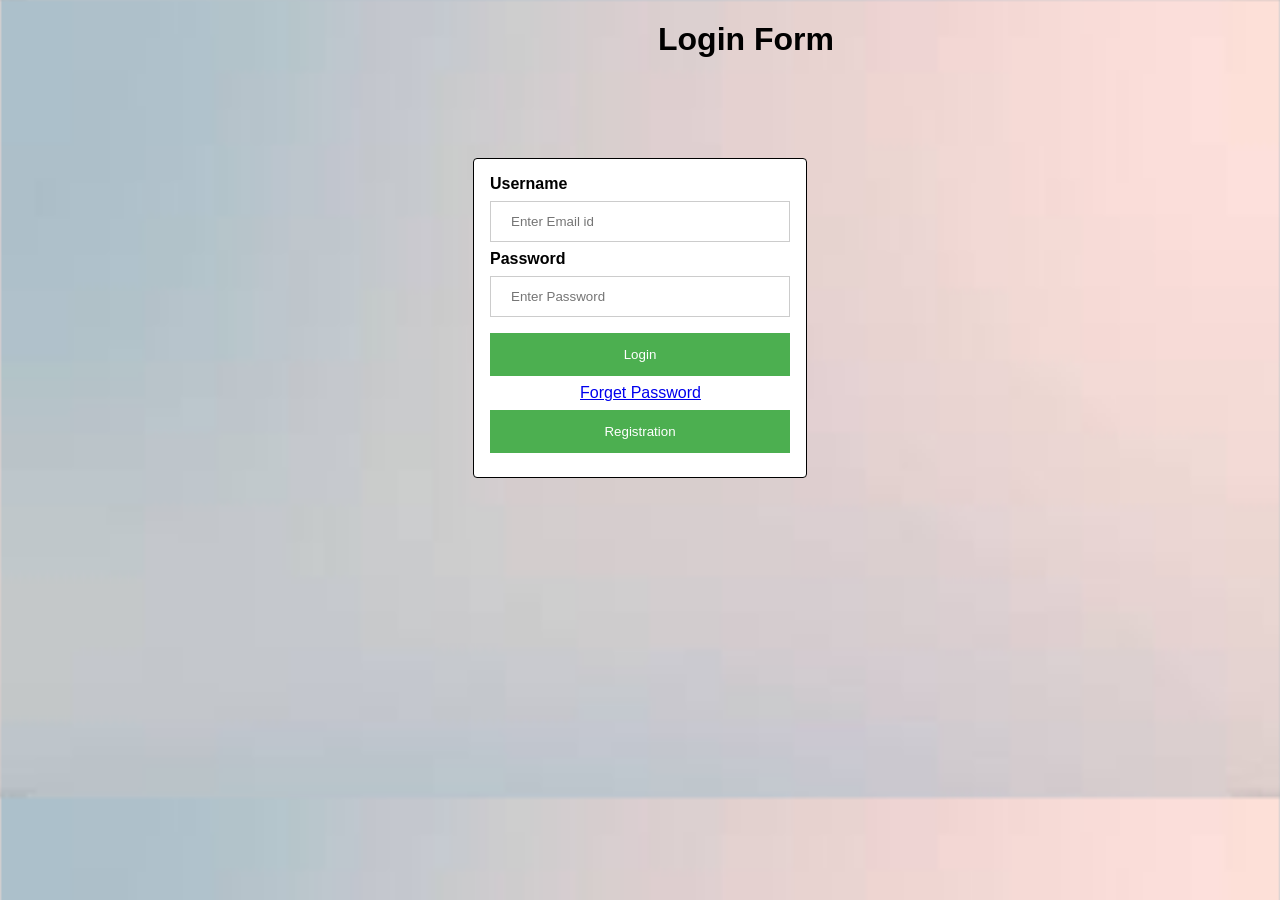
<file: login.html>
<!DOCTYPE html>
<html>
<head>
    <title>Login Form</title>
    <!-- <link rel="stylesheet" href="./asset/css/style.css"> -->
    <style>
        body {
            font-family: Arial, sans-serif;
            background-image: url(loginimage.jpeg);
            background-size: cover;
        }
        .text-center{
            position: relative;
            left: 650px;
        }
        .container {
            width: 300px;
            padding: 16px;
            background-color: white;
            margin: 0 auto;
            margin-top: 100px;
            border: 1px solid black;
            border-radius: 4px;
        }
        input[type=text], input[type=password] {
            width: 100%;
            padding: 12px 20px;
            margin: 8px 0;
            display: inline-block;
            border: 1px solid #ccc;
            box-sizing: border-box;
        }
        .btn {
            background-color: #4CAF50;
            color: white;
            padding: 14px 20px;
            margin: 8px 0;
            border: none;
            cursor: pointer;
            width: 100%;
        }
        .btn:hover {
            opacity: 0.8;
        }
        #a1{
            position: relative;
            left: 90px;
        }
    </style>
</head>
<body>
    <h1 class="text-center">Login Form</h1>
    <div class="container">
        <label for="uname"><b>Username</b></label>
        <input type="text" placeholder="Enter Email id" name="uname" required>

        <label for="psw"><b>Password</b></label>
        <input type="password" placeholder="Enter Password" name="psw" required>

        <button type="submit" class="btn">Login</button>
        <a id="a1" href="#">Forget Password</a>
        <a href="register.html"><button class="btn">Registration</button></a>
    </div>
</body>
</html>
</file>
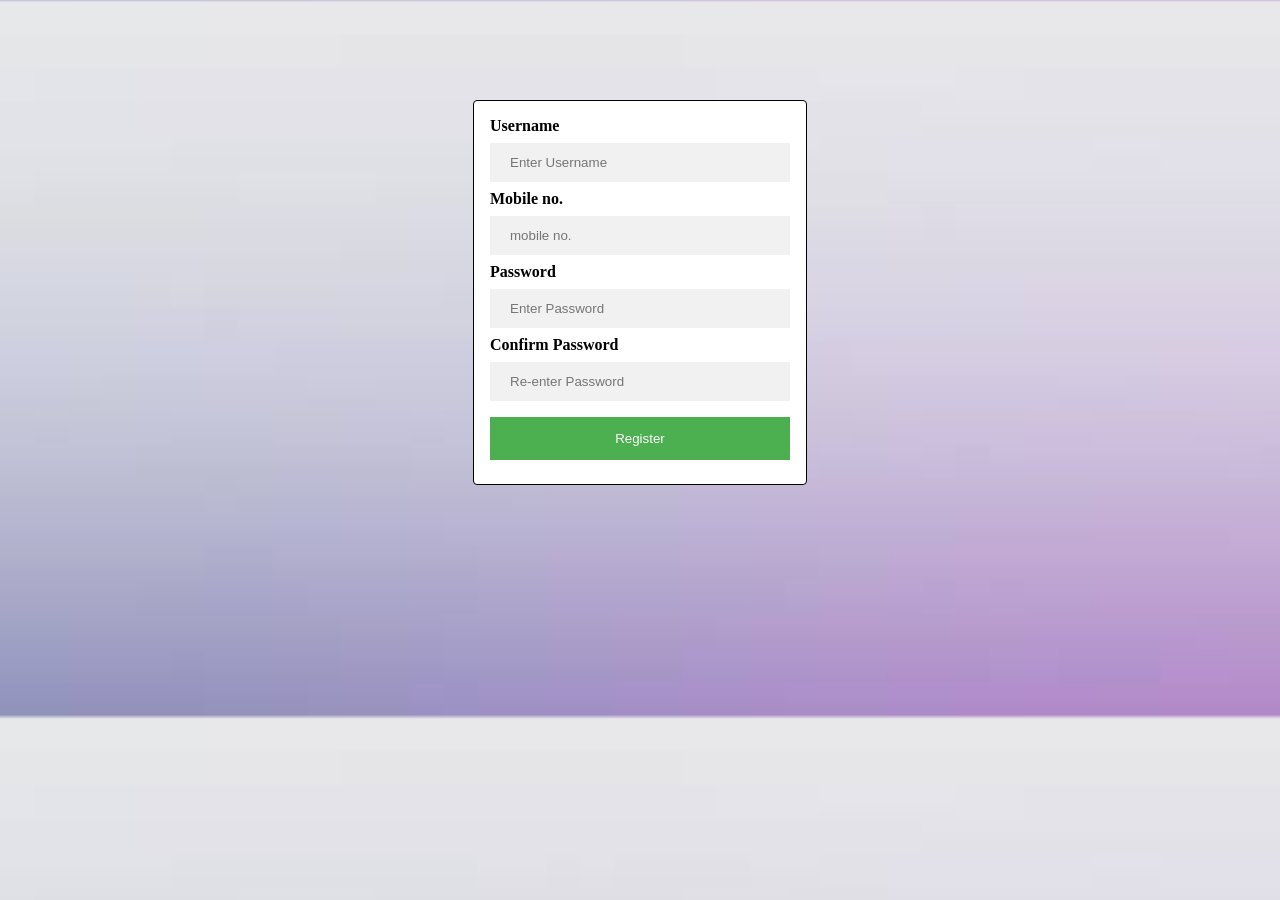
<file: register.html>
<!DOCTYPE html>
<html>
<head>
    <title>Registration Form</title>
    
    <style>
        body{
            background-image: url(registimage.jpeg);
            background-size: cover;
        }
        .container {
            width: 300px;
            padding: 16px;
            background-color: white;
            margin: 0 auto;
            margin-top: 100px;
            border: 1px solid black;
            border-radius: 4px;
        }
        input[type=text], input[type=password] {
            width: 100%;
            padding: 12px 20px;
            margin: 8px 0 ;
            border: none;
            background: #f1f1f1;
            box-sizing: border-box;
        }
        input[type=submit] {
            background-color: #4CAF50;
            color: white;
            padding: 14px 20px;
            margin: 8px 0;
            border: none;
            cursor: pointer;
            width: 100%;
        }
    </style>
</head>
<body>

<div class="container">
    <label for="uname"><b>Username</b></label>
    <input type="text" placeholder="Enter Username" name="uname" required>
    
    <label for="uname"><b>Mobile no.</b></label>
    <input type="text" placeholder="mobile no." name="uname" required>
    
    
    <label for="psw"><b>Password</b></label>
    <input type="password" placeholder="Enter Password" name="psw" required>

    <label for="psw-repeat"><b>Confirm Password</b></label>
    <input type="password" placeholder="Re-enter Password" name="psw-repeat" required>

    <input type="submit" value="Register">
</div>

</body>
</html>
</file>
